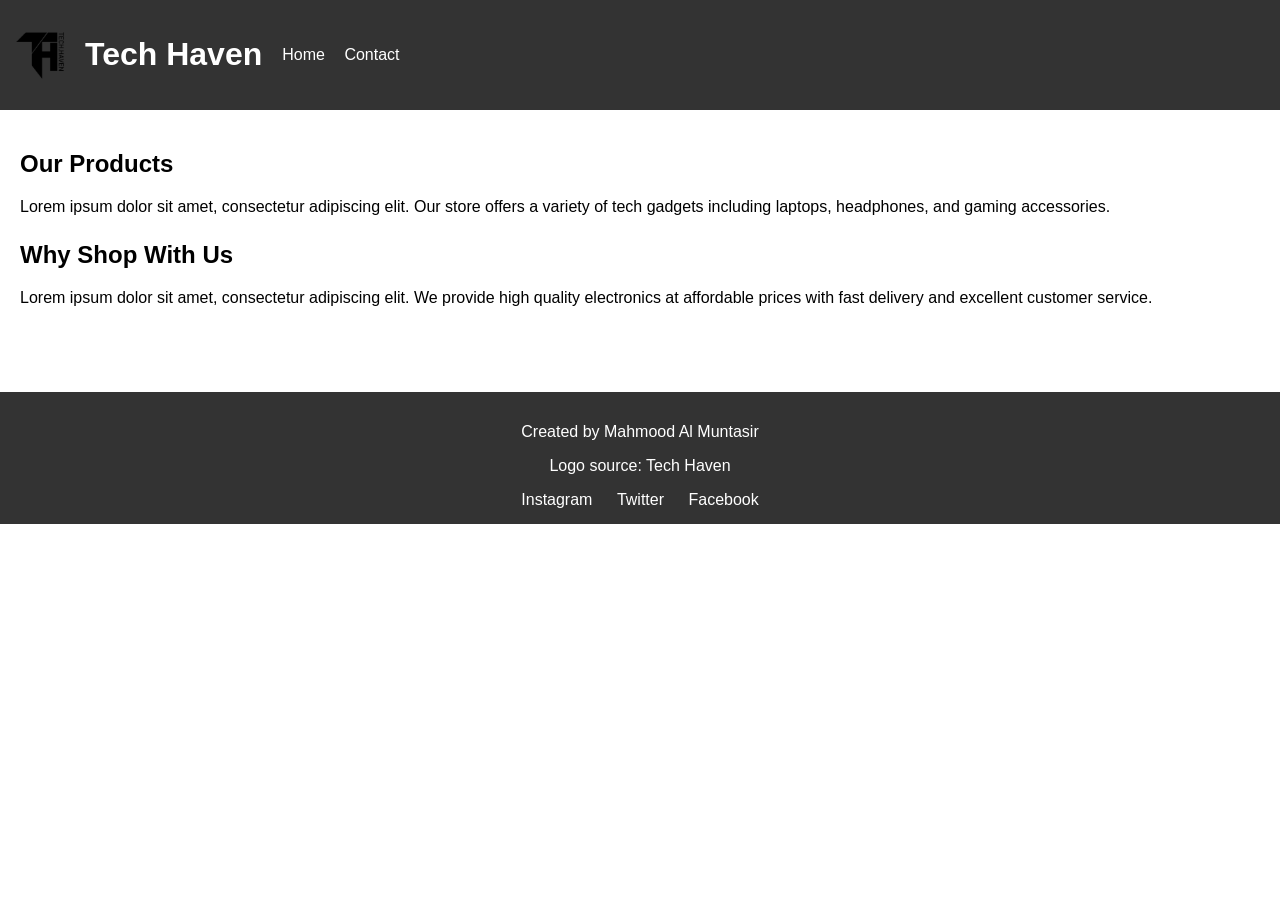
<file: index.html>
<!DOCTYPE html>
<html lang="en">
<head>
<meta charset="UTF-8">
<title>Tech Haven Store</title>
<link rel="stylesheet" href="styles.css">
</head>

<body>

<header>
    <img src="tech.png" alt="Tech Haven Store Logo" class="logo">
    <h1>Tech Haven</h1>

    <nav>
        <a href="index.html">Home</a>
        <a href="contact.html">Contact</a>
    </nav>
</header>

<main>

<section>
<h2>Our Products</h2>
<p>
Lorem ipsum dolor sit amet, consectetur adipiscing elit. 
Our store offers a variety of tech gadgets including laptops,
headphones, and gaming accessories.
</p>
</section>

<section>
<h2>Why Shop With Us</h2>
<p>
Lorem ipsum dolor sit amet, consectetur adipiscing elit. 
We provide high quality electronics at affordable prices 
with fast delivery and excellent customer service.
</p>
</section>

</main>

<footer>
<p>Created by Mahmood Al Muntasir</p>

<p>Logo source: 
<a href="https://techhavenbn.com/">Tech Haven</a>
</p>

<div class="social">
<a href="#">Instagram</a>
<a href="#">Twitter</a>
<a href="#">Facebook</a>
</div>
</footer>

</body>
</html>
</file>
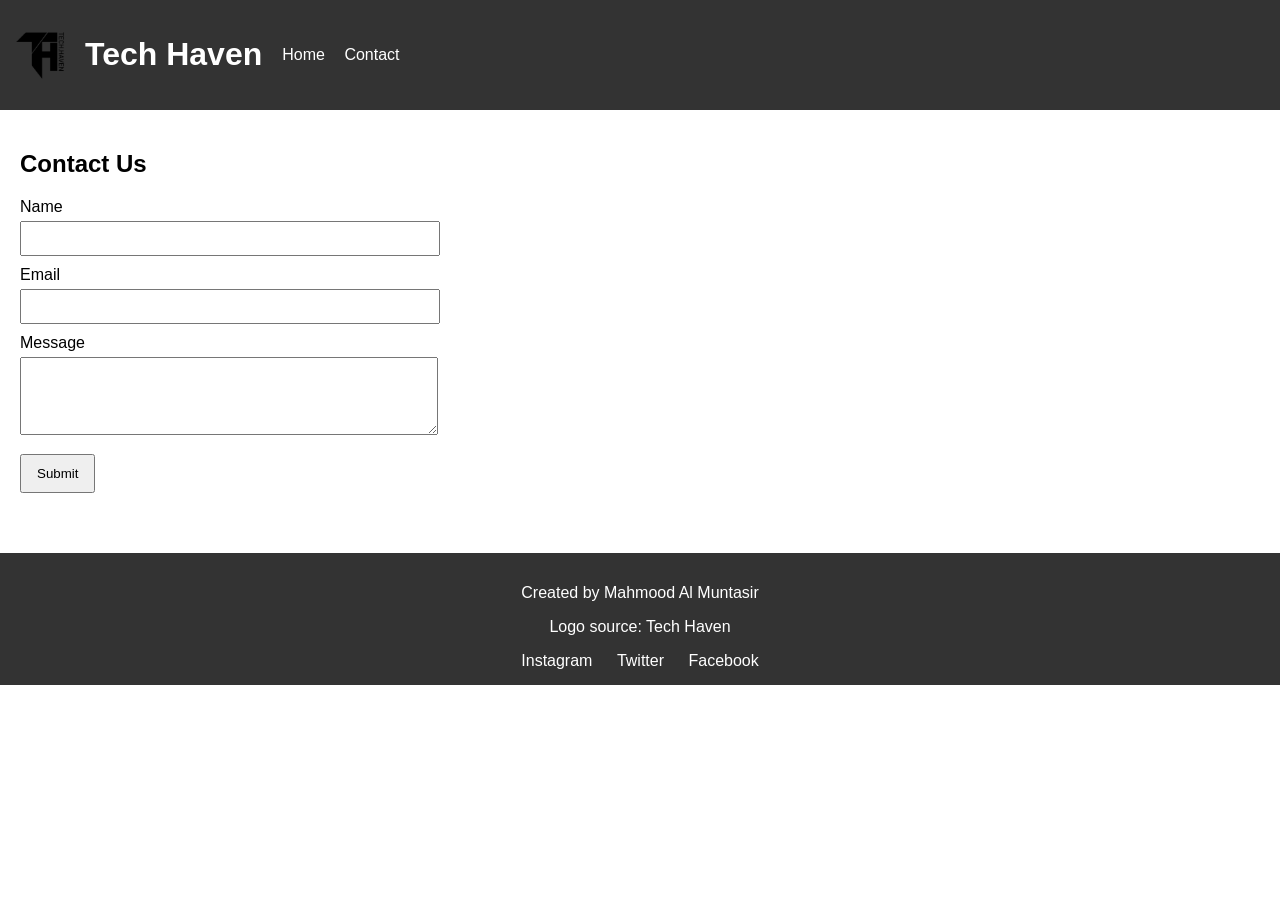
<file: contact.html>
<!DOCTYPE html>
<html lang="en">
<head>
<meta charset="UTF-8">
<title>Contact - Tech Haven</title>
<link rel="stylesheet" href="styles.css">
</head>

<body>

<header>
    <img src="tech.png" alt="Tech Haven Store Logo" class="logo">
    <h1>Tech Haven</h1>

    <nav>
        <a href="index.html">Home</a>
        <a href="contact.html">Contact</a>
    </nav>
</header>

<main>

<h2>Contact Us</h2>

<form>

<label for="name">Name</label>
<input type="text" id="name" name="name" required>

<label for="email">Email</label>
<input type="email" id="email" name="email" required>

<label for="message">Message</label>
<textarea id="message" name="message" rows="4"></textarea>

<button type="submit">Submit</button>

</form>

</main>

<footer>
<p>Created by Mahmood Al Muntasir</p>

<p>Logo source: 
<a href="https://techhavenbn.com/">Tech Haven</a>
</p>

<div class="social">
<a href="#">Instagram</a>
<a href="#">Twitter</a>
<a href="#">Facebook</a>
</div>
</footer>

</body>
</html>
</file>
<file: styles.css>
body{
    font-family: Arial, sans-serif;
    margin:0;
}

header{
    background:#333;
    color:white;
    padding:15px;
    display:flex;
    align-items:center;
    gap:20px;
}

.logo{
    width:50px;
}

nav a{
    color:white;
    margin-right:15px;
    text-decoration:none;
}

nav a:visited{
    color:white;
}

nav a:hover{
    text-decoration:underline;
}

main{
    padding:20px;
}

section{
    margin-bottom:25px;
}

form{
    max-width:400px;
}

label{
    display:block;
    margin-top:10px;
}

input, textarea{
    width:100%;
    padding:8px;
    margin-top:5px;
}

button{
    margin-top:15px;
    padding:10px 15px;
}

footer{
    background:#333;
    color:white;
    text-align:center;
    padding:15px;
    margin-top:40px;
}

footer a{
    color:white;
    text-decoration:none;
}

footer a:link{
    color:white;
}

footer a:visited{
    color:white;
}

footer a:hover{
    text-decoration:underline;
}

footer a:active{
    color:white;
}

.social a{
    margin:0 10px;
}
</file>
